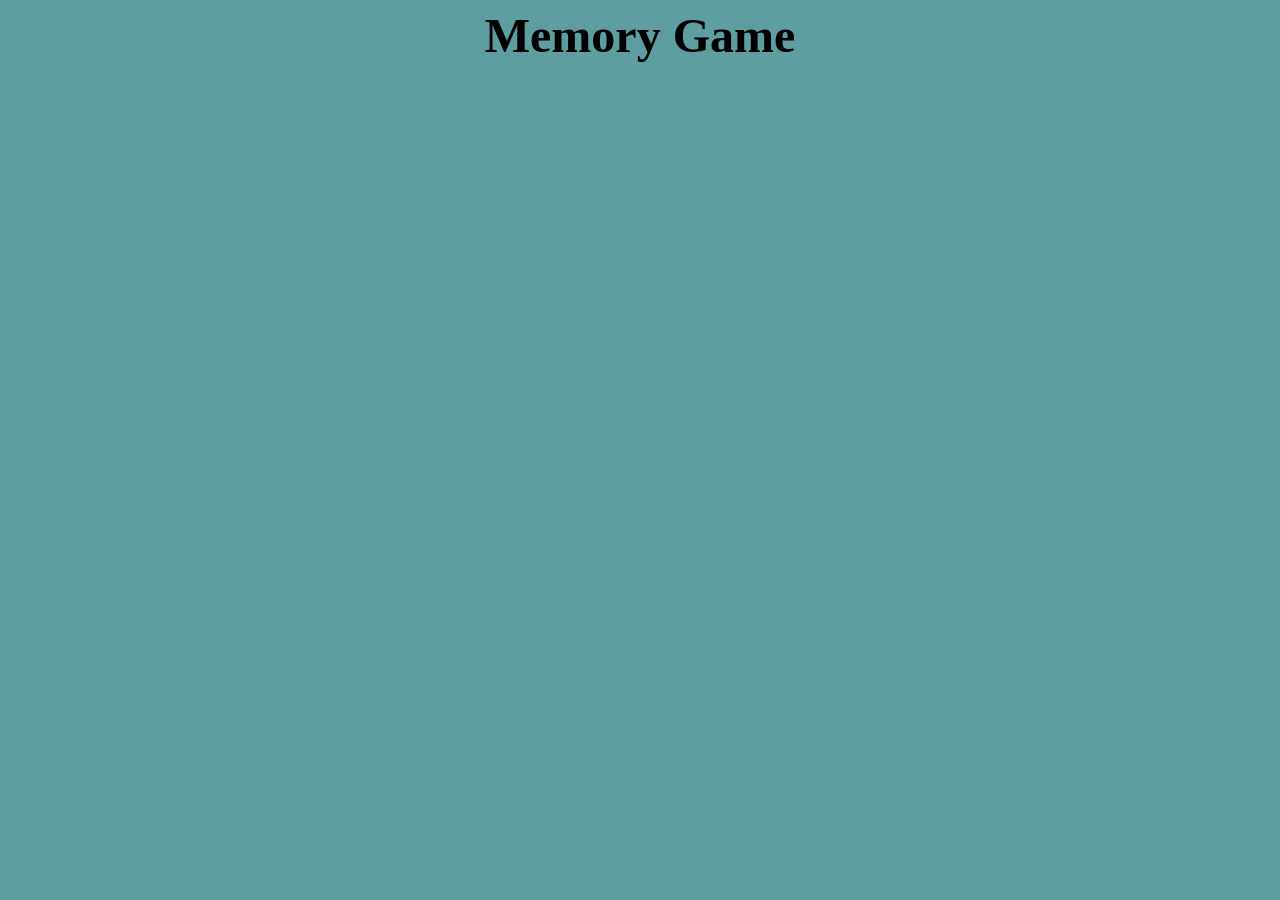
<file: index.html>
<!DOCTYPE html>
<html lang="en">
<head>
    <meta charset="UTF-8">
    <meta http-equiv="X-UA-Compatible" content="IE=edge">
    <meta name="viewport" content="width=device-width, initial-scale=1.0">
    <title>Memory Game</title>
    <link rel="stylesheet" href="style.css">
</head>
<body>
    <span id="header">memory game</span>
    <span id="turn"></span>
    <span id="score"></span>
    <div id="board"></div>

    <script src="main.js"></script>
</body>
</html>
</file>
<file: style.css>
body{
    background: cadetblue;
    text-align: center;
    text-transform: capitalize;
}

#board{
    display: grid;
    justify-content: center;
    grid-gap: 30px 40px;
    margin: 20px;
    padding: 20px;
   /* background: rgb(76, 137, 139);
    border: 2px black solid; */
}

.card{
    border: 2px solid;
    border-radius: 10%;
    height: 130px;
    width: 100px;
    background: url('https://cdn.pixabay.com/photo/2015/12/01/20/28/road-1072821_640.jpg');
    font-size: 0;    
    /* animation: openCard 4s ease 200ms 1 normal; 
} */
}

.card:hover {
    box-shadow: 0 8px 16px 0 rgba(210, 64, 64, 0.2);
   }

.openCard{
    background: url('https://www.myjewishlearning.com/wp-content/uploads/2015/04/nature-themes-hp.jpg');
    font-size: 100px;
}

.hideCard{
    opacity: 0; 
    transition:opacity 3s ease;
}

#header{
    font-size: 3em;
    font-weight: 600;
}

#score{
    float: right;
    font-size:x-large;
    /* overflow:visible; */
}

#turn{
    float: left;
    font-size:x-large;
}

@keyframes openCard {
    0%{
        background: url('https://cdn.pixabay.com/photo/2015/12/01/20/28/road-1072821_640.jpg');
    font-size: 100px;}
    100%{background:transparent;
    font-size: 100px}
}
</file>
